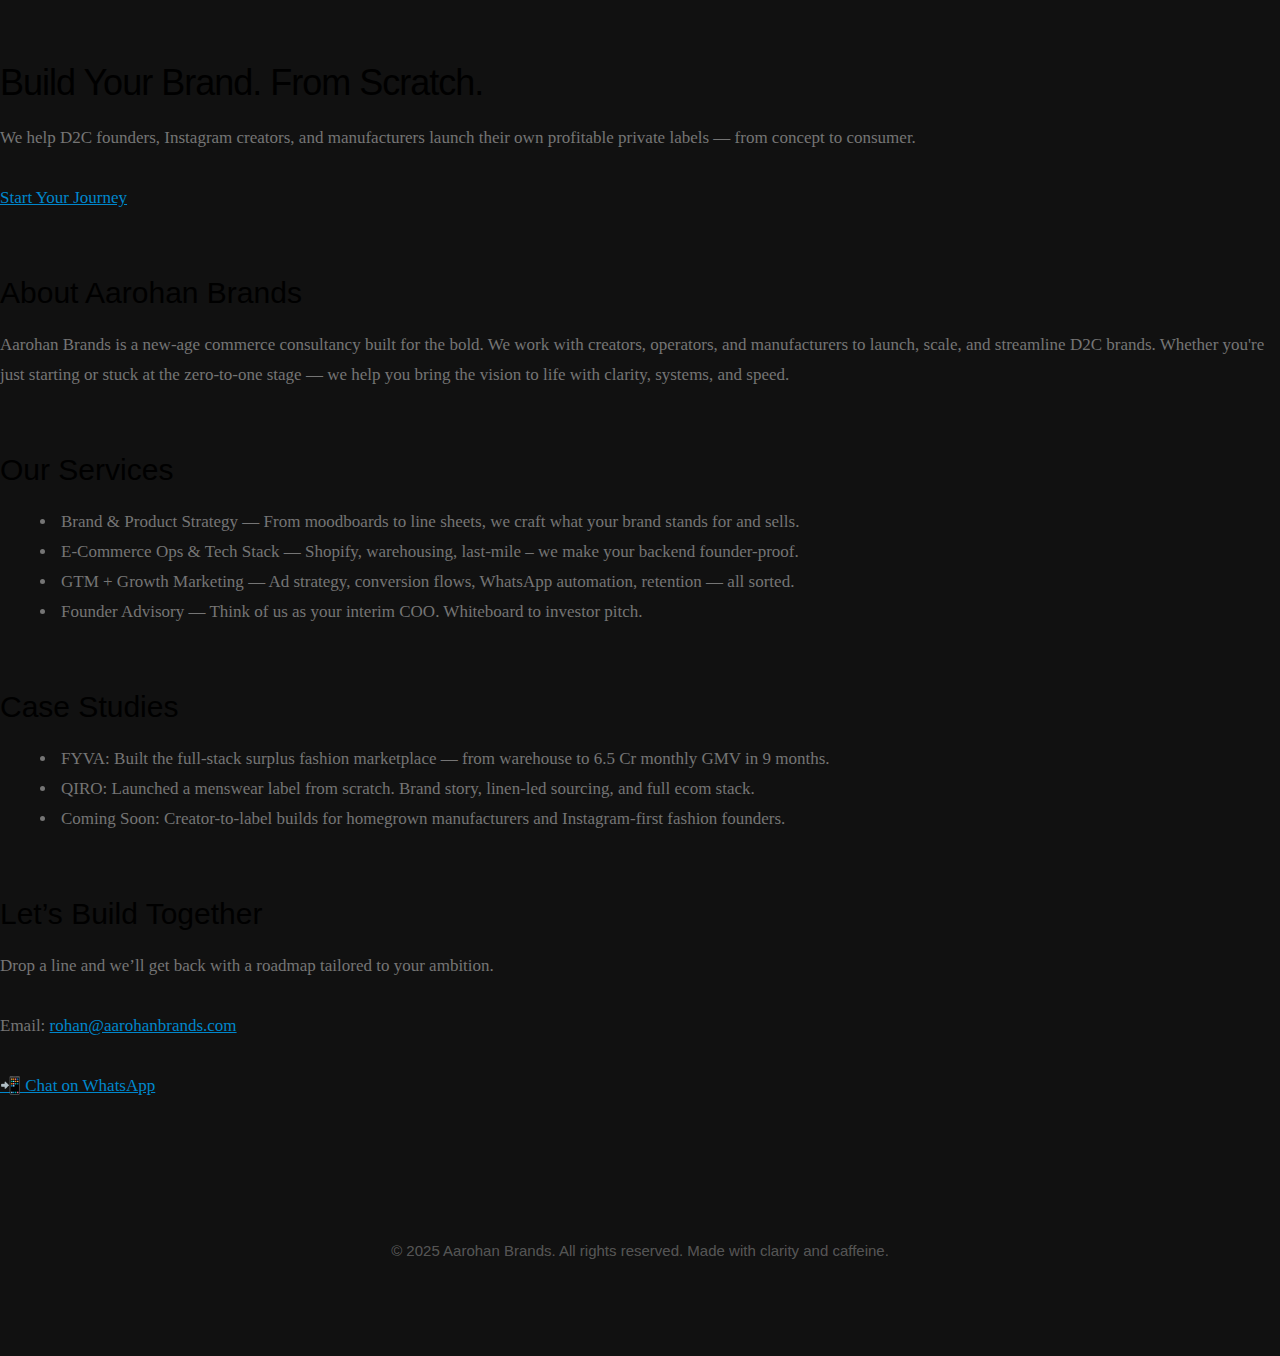
<file: index.html>
<!DOCTYPE html>
<html lang="en">
<head>
    <meta charset="UTF-8" />
    <meta name="viewport" content="width=device-width, initial-scale=1.0" />
    <title>Aarohan Brands</title>
    <link rel="stylesheet" href="css/main.css" />
    <meta name="description" content="We help D2C founders, creators & manufacturers launch private labels.">
</head>
<body>

<header>
    <h1>Build Your Brand. From Scratch.</h1>
    <p>We help D2C founders, Instagram creators, and manufacturers launch their own profitable private labels — from concept to consumer.</p>
    <a href="#contact">Start Your Journey</a>
</header>

<main>
    <section>
        <h2>About Aarohan Brands</h2>
        <p>
        Aarohan Brands is a new-age commerce consultancy built for the bold. We work with creators, operators, and manufacturers to launch, scale, and streamline D2C brands. Whether you're just starting or stuck at the zero-to-one stage — we help you bring the vision to life with clarity, systems, and speed.
        </p>
    </section>

    <section>
        <h2>Our Services</h2>
        <ul>
            <li><strong>Brand & Product Strategy</strong> — From moodboards to line sheets, we craft what your brand stands for and sells.</li>
            <li><strong>E-Commerce Ops & Tech Stack</strong> — Shopify, warehousing, last-mile – we make your backend founder-proof.</li>
            <li><strong>GTM + Growth Marketing</strong> — Ad strategy, conversion flows, WhatsApp automation, retention — all sorted.</li>
            <li><strong>Founder Advisory</strong> — Think of us as your interim COO. Whiteboard to investor pitch.</li>
        </ul>
    </section>

    <section>
        <h2>Case Studies</h2>
        <ul>
            <li><strong>FYVA</strong>: Built the full-stack surplus fashion marketplace — from warehouse to 6.5 Cr monthly GMV in 9 months.</li>
            <li><strong>QIRO</strong>: Launched a menswear label from scratch. Brand story, linen-led sourcing, and full ecom stack.</li>
            <li><strong>Coming Soon</strong>: Creator-to-label builds for homegrown manufacturers and Instagram-first fashion founders.</li>
        </ul>
    </section>

    <section id="contact">
        <h2>Let’s Build Together</h2>
        <p>Drop a line and we’ll get back with a roadmap tailored to your ambition.</p>
        <p>Email: <a href="mailto:rohan@aarohanbrands.com">rohan@aarohanbrands.com</a></p>
        <p><a href="https://wa.me/919999999999" target="_blank">📲 Chat on WhatsApp</a></p>
    </section>
</main>

<footer>
    <p>&copy; 2025 Aarohan Brands. All rights reserved. Made with clarity and caffeine.</p>
</footer>

<script src="js/main.js"></script>
</body>
</html>
</file>
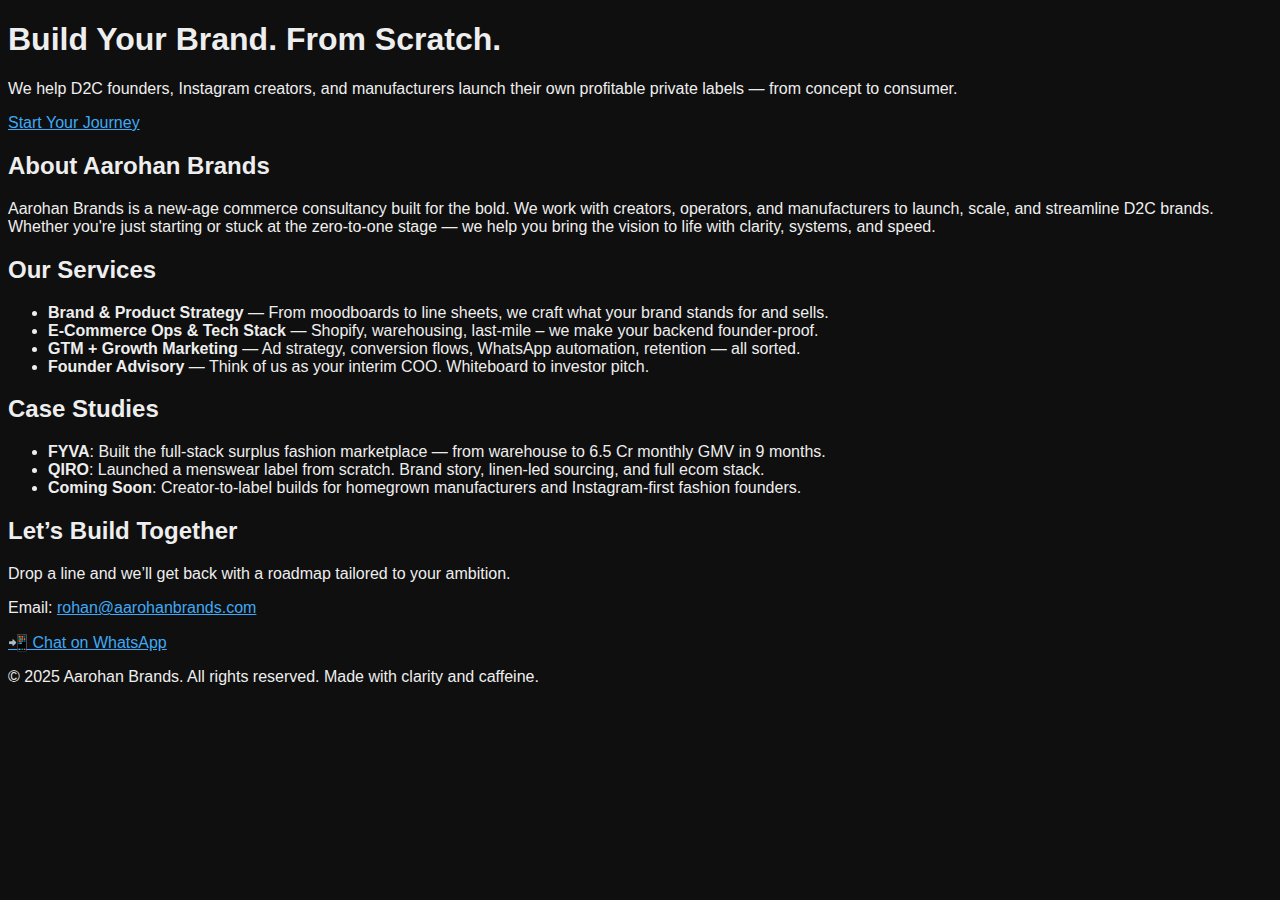
<file: aarohanbrands-glint-final/index.html>
<!DOCTYPE html>
<html lang="en">
<head>
    <meta charset="UTF-8" />
    <meta name="viewport" content="width=device-width, initial-scale=1.0" />
    <title>Aarohan Brands</title>
    <link rel="stylesheet" href="css/main.css" />
    <meta name="description" content="We help D2C founders, creators & manufacturers launch private labels.">
</head>
<body class="s-body">

<header class="s-header">
    <h1>Build Your Brand. From Scratch.</h1>
    <p>We help D2C founders, Instagram creators, and manufacturers launch their own profitable private labels — from concept to consumer.</p>
    <a class="btn" href="mailto:rohan@aarohanbrands.com">Start Your Journey</a>
</header>

<main class="s-main">
    <section class="s-section">
        <h2>About Aarohan Brands</h2>
        <p>
        Aarohan Brands is a new-age commerce consultancy built for the bold. We work with creators, operators, and manufacturers to launch, scale, and streamline D2C brands. Whether you're just starting or stuck at the zero-to-one stage — we help you bring the vision to life with clarity, systems, and speed.
        </p>
    </section>

    <section class="s-section">
        <h2>Our Services</h2>
        <ul>
            <li><strong>Brand & Product Strategy</strong> — From moodboards to line sheets, we craft what your brand stands for and sells.</li>
            <li><strong>E-Commerce Ops & Tech Stack</strong> — Shopify, warehousing, last-mile – we make your backend founder-proof.</li>
            <li><strong>GTM + Growth Marketing</strong> — Ad strategy, conversion flows, WhatsApp automation, retention — all sorted.</li>
            <li><strong>Founder Advisory</strong> — Think of us as your interim COO. Whiteboard to investor pitch.</li>
        </ul>
    </section>

    <section class="s-section">
        <h2>Case Studies</h2>
        <ul>
            <li><strong>FYVA</strong>: Built the full-stack surplus fashion marketplace — from warehouse to 6.5 Cr monthly GMV in 9 months.</li>
            <li><strong>QIRO</strong>: Launched a menswear label from scratch. Brand story, linen-led sourcing, and full ecom stack.</li>
            <li><strong>Coming Soon</strong>: Creator-to-label builds for homegrown manufacturers and Instagram-first fashion founders.</li>
        </ul>
    </section>

    <section id="contact">
        <h2>Let’s Build Together</h2>
        <p>Drop a line and we’ll get back with a roadmap tailored to your ambition.</p>
        <p>Email: <a href="mailto:rohan@aarohanbrands.com">rohan@aarohanbrands.com</a></p>
        <p><a href="https://wa.me/919999999999" target="_blank">📲 Chat on WhatsApp</a></p>
    </section>
</main>

<footer class="s-footer">
    <p>&copy; 2025 Aarohan Brands. All rights reserved. Made with clarity and caffeine.</p>
</footer>

<script src="js/main.js"></script>
</body>
</html>
</file>
<file: css/main.css>
/* =================================================================== 
 *
 *  Glint v1.0 Main Stylesheet
 *  11-20-2017
 *  ------------------------------------------------------------------
 *
 *  TOC:
 *  # base style overrides
 *      ## links
 *  # typography & general theme styles
 *      ## Lists
 *      ## responsive video container
 *      ## floated image
 *      ## tables
 *      ## Spacing
 *      ## pace.js styles - minimal
 *  # preloader
 *  # forms
 *      ## style placeholder text
 *      ## change autocomplete styles in chrome
 *  # buttons
 *  # additional components
 *      ## alert box
 *      ## additional typo styles
 *      ## skillbars 
 *  # reusable and common theme styles
 *      ## display headings
 *      ## section header
 *      ## slick slider
 *  # header styles
 *      ## header logo
 *      ## main navigation 
 *      ## mobile menu toggle 
 *  # home 
 *      ## home content
 *      ## home social 
 *      ## home animations
 *  # about
 *      ## about stats
 *  # services
 *      ## services list
 *  # works
 *      ## bricks/masonry
 *  # clients
 *      ## slider
 *      ## testimonials
 *  # contact
 *      ## loader animation
 *  # footer
 *      ## footer main
 *      ## footer bottom
 *      ## go to top
 *
 *
 * =================================================================== */


/* ===================================================================
 * # base style overrides
 *
 * ------------------------------------------------------------------- */
html {
    font-size: 10px;
}

@media only screen and (max-width: 400px) {
    html {
        font-size: 9.411764705882353px;
    }
}

html, body {
    height: 100%;
}

body {
    background: #111111;
    font-family: "lora-regular", serif;
    font-size: 1.7rem;
    font-style: normal;
    font-weight: normal;
    line-height: 1.765;
    color: #757575;
    margin: 0;
    padding: 0;
}


/* ------------------------------------------------------------------- 
 * ## links
 * ------------------------------------------------------------------- */
a {
    color: #0087cc;
    -webkit-transition: all 0.3s ease-in-out;
    transition: all 0.3s ease-in-out;
}

a:hover, a:focus, a:active {
    color: #39b54a;
}

a:hover, a:active {
    outline: 0;
}



/* ===================================================================
 * # typography & general theme styles
 * 
 * ------------------------------------------------------------------- */
h1, h2, h3, h4, h5, h6, 
.h1, .h2, .h3, .h4, .h5, .h6 {
    font-family: "montserrat-medium", sans-serif;
    color: #000000;
    font-style: normal;
    font-weight: normal;
    text-rendering: optimizeLegibility;
}

h1, .h1, h2, .h2, h3, .h3, h4, .h4 {
    margin-top: 6rem;
    margin-bottom: 1.8rem;
}

@media only screen and (max-width: 600px) {
    h1, .h1, h2, .h2, h3, .h3, h4, .h4 {
        margin-top: 5.1rem;
    }
}

h5, .h5, h6, .h6 {
    margin-top: 4.2rem;
    margin-bottom: 1.5rem;
}

@media only screen and (max-width: 600px) {
    h5, .h5, h6, .h6 {
        margin-top: 3.6rem;
        margin-bottom: 0.9rem;
    }
}

h1, .h1 {
    font-size: 3.6rem;
    line-height: 1.25;
    letter-spacing: -.1rem;
}

@media only screen and (max-width: 600px) {
    h1, .h1 {
        font-size: 3.3rem;
        letter-spacing: -.07rem;
    }
}

h2, .h2 {
    font-size: 3rem;
    line-height: 1.3;
}

h3, .h3 {
    font-size: 2.4rem;
    line-height: 1.25;
}

h4, .h4 {
    font-size: 2.1rem;
    line-height: 1.286;
}

h5, .h5 {
    font-size: 1.6rem;
    line-height: 1.313;
}

h6, .h6 {
    font-size: 1.3rem;
    line-height: 1.385;
    text-transform: uppercase;
    letter-spacing: .16rem;
}

p img {
    margin: 0;
}

p.lead {
    font-family: "montserrat-regular", sans-serif;
    font-size: 2rem;
    font-weight: 300;
    line-height: 1.8;
    margin-bottom: 3.6rem;
    color: #000000;
}

@media only screen and (max-width: 800px) {
    p.lead {
        font-size: 1.8rem;
    }
}

em, i, strong, b {
    font-size: inherit;
    line-height: inherit;
    font-style: normal;
    font-weight: normal;
}

em, i {
    font-family: "lora-italic", serif;
}

strong, b {
    font-family: "lora-bold", serif;
}

small {
    font-size: 1.2rem;
    line-height: inherit;
}

blockquote {
    margin: 3.9rem 0;
    padding-left: 4.5rem;
    position: relative;
}

blockquote:before {
    content: "\201C";
    font-size: 10rem;
    line-height: 0px;
    margin: 0;
    color: rgba(0, 0, 0, 0.25);
    font-family: arial, sans-serif;
    position: absolute;
    top: 3.6rem;
    left: 0;
}

blockquote p {
    font-family: "montserrat-regular", sans-serif;
    padding: 0;
    font-size: 2.1rem;
    line-height: 1.857;
    color: #111111;
}

blockquote cite {
    display: block;
    font-family: "montserrat-regular", sans-serif;
    font-size: 1.4rem;
    font-style: normal;
    line-height: 1.5;
}

blockquote cite:before {
    content: "\2014 \0020";
}

blockquote cite a, blockquote cite a:visited {
    color: #828282;
    border: none;
}

abbr {
    font-family: "lora-bold", serif;
    font-variant: small-caps;
    text-transform: lowercase;
    letter-spacing: .05rem;
    color: #828282;
}

var, kbd, samp, code, pre {
    font-family: Consolas, "Andale Mono", Courier, "Courier New", monospace;
}

pre {
    padding: 2.4rem 3rem 3rem;
    background: #F1F1F1;
    overflow-x: auto;
}

code {
    font-size: 1.4rem;
    margin: 0 .2rem;
    padding: .3rem .6rem;
    white-space: nowrap;
    background: #F1F1F1;
    border: 1px solid #E1E1E1;
    border-radius: 3px;
}

pre > code {
    display: block;
    white-space: pre;
    line-height: 2;
    padding: 0;
    margin: 0;
}

pre.prettyprint > code {
    border: none;
}

del {
    text-decoration: line-through;
}

abbr[title], dfn[title] {
    border-bottom: 1px dotted;
    cursor: help;
    text-decoration: none;
}

mark {
    background: #ffd900;
    color: #000000;
}

hr {
    border: solid rgba(0, 0, 0, 0.1);
    border-width: 1px 0 0;
    clear: both;
    margin: 2.4rem 0 1.5rem;
    height: 0;
}


/* ------------------------------------------------------------------- 
 * ## Lists
 * ------------------------------------------------------------------- */
ol {
    list-style: decimal;
}

ul {
    list-style: disc;
}

li {
    display: list-item;
}

ol, ul {
    margin-left: 1.7rem;
}

ul li {
    padding-left: .4rem;
}

ul ul, ul ol, ol ol, ol ul {
    margin: .6rem 0 .6rem 1.7rem;
}

ul.disc li {
    display: list-item;
    list-style: none;
    padding: 0 0 0 .8rem;
    position: relative;
}

ul.disc li::before {
    content: "";
    display: inline-block;
    width: 8px;
    height: 8px;
    border-radius: 50%;
    background: #39b54a;
    position: absolute;
    left: -17px;
    top: 11px;
    vertical-align: middle;
}

dt {
    margin: 0;
    color: #39b54a;
}

dd {
    margin: 0 0 0 2rem;
}


/* ------------------------------------------------------------------- 
 * ## responsive video container
 * ------------------------------------------------------------------- */
.video-container {
    position: relative;
    padding-bottom: 56.25%;
    height: 0;
    overflow: hidden;
}

.video-container iframe,
.video-container object,
.video-container embed,
.video-container video {
    position: absolute;
    top: 0;
    left: 0;
    width: 100%;
    height: 100%;
}


/* ------------------------------------------------------------------- 
 * ## floated image
 * ------------------------------------------------------------------- */
img.pull-right {
    margin: 1.5rem 0 0 3rem;
}

img.pull-left {
    margin: 1.5rem 3rem 0 0;
}


/* ------------------------------------------------------------------- 
 * ## tables
 * ------------------------------------------------------------------- */
table {
    border-width: 0;
    width: 100%;
    max-width: 100%;
    font-family: "lora-regular", serif;
}

th, td {
    padding: 1.5rem 3rem;
    text-align: left;
    border-bottom: 1px solid #E8E8E8;
}

th {
    color: #000000;
    font-family: "montserrat-bold", sans-serif;
}

td {
    line-height: 1.5;
}

th:first-child, td:first-child {
    padding-left: 0;
}

th:last-child, td:last-child {
    padding-right: 0;
}

.table-responsive {
    overflow-x: auto;
    -webkit-overflow-scrolling: touch;
}


/* ------------------------------------------------------------------- 
 * ## Spacing 
 * ------------------------------------------------------------------- */
button, .btn {
    margin-bottom: 1.2rem;
}

fieldset {
    margin-bottom: 1.5rem;
}

input,
textarea,
select,
pre,
blockquote,
figure,
table,
p,
ul,
ol,
dl,
form,
.video-container,
.cl-custom-select {
    margin-bottom: 3rem;
}


/* ------------------------------------------------------------------- 
 * ## pace.js styles - minimal
 * ------------------------------------------------------------------- */
.pace {
    -webkit-pointer-events: none;
    pointer-events: none;
    -webkit-user-select: none;
    -moz-user-select: none;
    user-select: none;
}

.pace-inactive {
    display: none;
}

.pace .pace-progress {
    background: #39b54a;
    position: fixed;
    z-index: 900;
    top: 0;
    right: 100%;
    width: 100%;
    height: 4px;
}

.oldie .pace {
    display: none;
}



/* ===================================================================
 * # preloader
 *
 * ------------------------------------------------------------------- */
#preloader {
    position: fixed;
    top: 0;
    left: 0;
    right: 0;
    bottom: 0;
    background: #050505;
    z-index: 800;
    height: 100%;
    width: 100%;
    display: table;
}

.no-js #preloader, .oldie #preloader {
    display: none;
}

#loader {
    display: table-cell;
    text-align: center;
    vertical-align: middle;
}

.line-scale-pulse-out > div {
    background-color: #39b54a;
    width: 4px;
    height: 35px;
    border-radius: 2px;
    margin: 2px;
    -webkit-animation-fill-mode: both;
    animation-fill-mode: both;
    display: inline-block;
    -webkit-animation: line-scale-pulse-out 0.9s -0.6s infinite cubic-bezier(0.85, 0.25, 0.37, 0.85);
    animation: line-scale-pulse-out 0.9s -0.6s infinite cubic-bezier(0.85, 0.25, 0.37, 0.85);
}

.line-scale-pulse-out > div:nth-child(2), .line-scale-pulse-out > div:nth-child(4) {
    -webkit-animation-delay: -0.4s !important;
    animation-delay: -0.4s !important;
}

.line-scale-pulse-out > div:nth-child(1), .line-scale-pulse-out > div:nth-child(5) {
    -webkit-animation-delay: -0.2s !important;
    animation-delay: -0.2s !important;
}

@-webkit-keyframes line-scale-pulse-out {
    0% {
        -webkit-transform: scaley(1);
        transform: scaley(1);
    }
    50% {
        -webkit-transform: scaley(0.4);
        transform: scaley(0.4);
    }
    100% {
        -webkit-transform: scaley(1);
        transform: scaley(1);
    }
}

@keyframes line-scale-pulse-out {
    0% {
        -webkit-transform: scaley(1);
        transform: scaley(1);
    }
    50% {
        -webkit-transform: scaley(0.4);
        transform: scaley(0.4);
    }
    100% {
        -webkit-transform: scaley(1);
        transform: scaley(1);
    }
}



/* ===================================================================
 * # forms
 *
 * ------------------------------------------------------------------- */
fieldset {
    border: none;
}

input[type="email"],
input[type="number"],
input[type="search"],
input[type="text"],
input[type="tel"],
input[type="url"],
input[type="password"],
textarea,
select {
    display: block;
    height: 6rem;
    padding: 1.5rem 0;
    border: 0;
    outline: none;
    color: #333333;
    font-family: "montserrat-light", sans-serif;
    font-size: 1.4rem;
    line-height: 3rem;
    max-width: 100%;
    background: transparent;
    border-bottom: 2px solid rgba(0, 0, 0, 0.15);
    -webkit-transition: all 0.3s ease-in-out;
    transition: all 0.3s ease-in-out;
}

.cl-custom-select {
    position: relative;
    padding: 0;
}

.cl-custom-select select {
    -webkit-appearance: none;
    -moz-appearance: none;
    -ms-appearance: none;
    -o-appearance: none;
    appearance: none;
    text-indent: 0.01px;
    text-overflow: '';
    margin: 0;
    line-height: 3rem;
    vertical-align: middle;
}

.cl-custom-select select option {
    padding-left: 2rem;
    padding-right: 2rem;
}

.cl-custom-select select::-ms-expand {
    display: none;
}

.cl-custom-select::after {
    border-bottom: 2px solid rgba(0, 0, 0, 0.5);
    border-right: 2px solid rgba(0, 0, 0, 0.5);
    content: '';
    display: block;
    height: 8px;
    width: 8px;
    margin-top: -7px;
    pointer-events: none;
    position: absolute;
    right: 2.4rem;
    top: 50%;
    -webkit-transform-origin: 66% 66%;
    -ms-transform-origin: 66% 66%;
    transform-origin: 66% 66%;
    -webkit-transform: rotate(45deg);
    -ms-transform: rotate(45deg);
    transform: rotate(45deg);
    -webkit-transition: all 0.15s ease-in-out;
    transition: all 0.15s ease-in-out;
}


/* IE9 and below */

.oldie .cl-custom-select::after {
    display: none;
}

textarea {
    min-height: 25rem;
}

input[type="email"]:focus,
input[type="number"]:focus,
input[type="search"]:focus,
input[type="text"]:focus,
input[type="tel"]:focus,
input[type="url"]:focus,
input[type="password"]:focus,
textarea:focus,
select:focus {
    color: #000000;
    border-bottom: 2px solid black;
}

label, legend {
    font-family: "montserrat-regular", sans-serif;
    font-size: 1.4rem;
    font-weight: bold;
    margin-bottom: .9rem;
    line-height: 1.714;
    color: #000000;
    display: block;
}

input[type="checkbox"], input[type="radio"] {
    display: inline;
}

label > .label-text {
    display: inline-block;
    margin-left: 1rem;
    font-family: "montserrat-regular", sans-serif;
    font-weight: normal;
    line-height: inherit;
}

label > input[type="checkbox"], 
label > input[type="radio"] {
    margin: 0;
    position: relative;
    top: .15rem;
}


/* ------------------------------------------------------------------- 
 * ## style placeholder text
 * ------------------------------------------------------------------- */
::-webkit-input-placeholder {
    color: #828282;
}

:-moz-placeholder {
    color: #828282;
    /* Firefox 18- */
}

::-moz-placeholder {
    color: #828282;
    /* Firefox 19+ */
}

:-ms-input-placeholder {
    color: #828282;
}

.placeholder {
    color: #828282 !important;
}


/* ------------------------------------------------------------------- 
 * ## change autocomplete styles in chrome
 * ------------------------------------------------------------------- */
input:-webkit-autofill,
input:-webkit-autofill:hover,
input:-webkit-autofill:focus input:-webkit-autofill,
textarea:-webkit-autofill,
textarea:-webkit-autofill:hover textarea:-webkit-autofill:focus,
select:-webkit-autofill,
select:-webkit-autofill:hover,
select:-webkit-autofill:focus {
    -webkit-text-fill-color: #39b54a;
    transition: background-color 5000s ease-in-out 0s;
}



/* ===================================================================
 * # buttons
 *
 * ------------------------------------------------------------------- */
.btn,
button,
input[type="submit"],
input[type="reset"],
input[type="button"] {
    display: inline-block;
    font-family: "montserrat-medium", sans-serif;
    font-size: 1.2rem;
    text-transform: uppercase;
    letter-spacing: .3rem;
    height: 5.4rem;
    line-height: calc(5.4rem - .4rem);
    padding: 0 3rem;
    margin: 0 .3rem 1.2rem 0;
    color: #000000;
    text-decoration: none;
    text-align: center;
    white-space: nowrap;
    cursor: pointer;
    -webkit-transition: all 0.3s ease-in-out;
    transition: all 0.3s ease-in-out;
    background-color: #c5c5c5;
    border: .2rem solid #c5c5c5;
}

.btn:hover,
button:hover,
input[type="submit"]:hover,
input[type="reset"]:hover,
input[type="button"]:hover,
.btn:focus,
button:focus,
input[type="submit"]:focus,
input[type="reset"]:focus,
input[type="button"]:focus {
    background-color: #b8b8b8;
    border-color: #b8b8b8;
    color: #000000;
    outline: 0;
}


/* button primary
 * ------------------------------------------------- */

.btn.btn--primary,
button.btn--primary,
input[type="submit"].btn--primary,
input[type="reset"].btn--primary,
input[type="button"].btn--primary {
    background: #39b54a;
    border-color: #39b54a;
    color: #FFFFFF;
}

.btn.btn--primary:hover,
button.btn--primary:hover,
input[type="submit"].btn--primary:hover,
input[type="reset"].btn--primary:hover,
input[type="button"].btn--primary:hover,
.btn.btn--primary:focus,
button.btn--primary:focus,
input[type="submit"].btn--primary:focus,
input[type="reset"].btn--primary:focus,
input[type="button"].btn--primary:focus {
    background: #33a242;
    border-color: #33a242;
}


/* button modifiers
 * ------------------------------------------------- */

.btn.full-width, button.full-width {
    width: 100%;
    margin-right: 0;
}

.btn--medium, button.btn--medium {
    height: 5.7rem !important;
    line-height: calc(5.7rem - .4rem) !important;
}

.btn--large, button.btn--large {
    height: 6rem !important;
    line-height: calc(6rem - .4rem) !important;
}

.btn--stroke, button.btn--stroke {
    background: transparent !important;
    border: 0.2rem solid #39b54a;
    color: #39b54a;
}

.btn--stroke:hover, button.btn--stroke:hover {
    border: 0.2rem solid #000000;
    color: #000000;
}

.btn--pill, button.btn--pill {
    padding-left: 3rem !important;
    padding-right: 3rem !important;
    border-radius: 1000px !important;
}

button::-moz-focus-inner, input::-moz-focus-inner {
    border: 0;
    padding: 0;
}


/* =================================================================== 
 * # additional components
 *
 * ------------------------------------------------------------------- */


/* ------------------------------------------------------------------- 
 * ## alert box
 * ------------------------------------------------------------------- */
.alert-box {
    padding: 2.1rem 4rem 2.1rem 3rem;
    position: relative;
    margin-bottom: 3rem;
    border-radius: 3px;
    font-family: "montserrat-regular", sans-serif;
    font-size: 1.5rem;
    line-height: 1.6;
}

.alert-box__close {
    position: absolute;
    right: 1.8rem;
    top: 1.8rem;
    cursor: pointer;
}

.alert-box__close.fa {
    font-size: 12px;
}

.alert-box--error {
    background-color: #ffd1d2;
    color: #e65153;
}

.alert-box--success {
    background-color: #c8e675;
    color: #758c36;
}

.alert-box--info {
    background-color: #d7ecfb;
    color: #4a95cc;
}

.alert-box--notice {
    background-color: #fff099;
    color: #bba31b;
}


/* ------------------------------------------------------------------- 
 * ## additional typo styles 
 * ------------------------------------------------------------------- */


/* drop cap 
 * ----------------------------------------------- */
.drop-cap:first-letter {
    float: left;
    margin: 0;
    padding: 1.5rem .6rem 0 0;
    font-size: 8.4rem;
    font-family: "montserrat-regular", sans-serif;
    font-weight: bold;
    line-height: 6rem;
    text-indent: 0;
    background: transparent;
    color: #000000;
}


/* line definition style 
 * ----------------------------------------------- */
.lining dt, .lining dd {
    display: inline;
    margin: 0;
}

.lining dt + dt:before, .lining dd + dt:before {
    content: "\A";
    white-space: pre;
}

.lining dd + dd:before {
    content: ", ";
}

.lining dd + dd:before {
    content: ", ";
}

.lining dd:before {
    content: ": ";
    margin-left: -0.2em;
}


/* dictionary definition style 
 * ----------------------------------------------- */
.dictionary-style dt {
    display: inline;
    counter-reset: definitions;
}

.dictionary-style dt + dt:before {
    content: ", ";
    margin-left: -0.2em;
}

.dictionary-style dd {
    display: block;
    counter-increment: definitions;
}

.dictionary-style dd:before {
    content: counter(definitions, decimal) ". ";
}


/** 
 * Pull Quotes
 * -----------
 * markup:
 *
 * <aside class="pull-quote">
 *		<blockquote>
 *			<p></p>
 *		</blockquote>
 *	</aside>
 *
 * --------------------------------------------------------------------- */

.pull-quote {
    position: relative;
    padding: 2.1rem 3rem 2.1rem 0px;
}

.pull-quote:before, .pull-quote:after {
    height: 1em;
    position: absolute;
    font-size: 10rem;
    font-family: Arial, Sans-Serif;
    color: rgba(0, 0, 0, 0.25);
}

.pull-quote:before {
    content: "\201C";
    top: -3.6rem;
    left: 0;
}

.pull-quote:after {
    content: '\201D';
    bottom: 3.6rem;
    right: 0;
}

.pull-quote blockquote {
    margin: 0;
}

.pull-quote blockquote:before {
    content: none;
}


/** 
 * Stats Tab
 * ---------
 * markup:
 *
 * <ul class="stats-tabs">
 *		<li><a href="#">[value]<em>[name]</em></a></li>
 *	</ul>
 *
 * Extend this object into your markup.
 *
 * --------------------------------------------------------------------- */

.stats-tabs {
    padding: 0;
    margin: 3rem 0;
}

.stats-tabs li {
    display: inline-block;
    margin: 0 1.5rem 3rem 0;
    padding: 0 1.5rem 0 0;
    border-right: 1px solid rgba(0, 0, 0, 0.1);
}

.stats-tabs li:last-child {
    margin: 0;
    padding: 0;
    border: none;
}

.stats-tabs li a {
    display: inline-block;
    font-size: 2.5rem;
    font-family: "montserrat-regular", sans-serif;
    font-weight: bold;
    border: none;
    color: #000000;
}

.stats-tabs li a:hover {
    color: #39b54a;
}

.stats-tabs li a em {
    display: block;
    margin: .6rem 0 0 0;
    font-size: 1.4rem;
    font-family: "montserrat-regular", sans-serif;
    color: #828282;
}


/* ------------------------------------------------------------------- 
 * ## skillbars 
 * ------------------------------------------------------------------- */
.skill-bars {
    list-style: none;
    margin: 6rem 0 3rem;
}

.skill-bars li {
    height: .6rem;
    background: #c9c9c9;
    width: 100%;
    margin-bottom: 6.9rem;
    padding: 0;
    position: relative;
}

.skill-bars li strong {
    position: absolute;
    left: 0;
    top: -3rem;
    font-family: "montserrat-bold", sans-serif;
    color: #000000;
    text-transform: uppercase;
    letter-spacing: .2rem;
    font-size: 1.4rem;
    line-height: 2.4rem;
}

.skill-bars li .progress {
    background: #000000;
    position: relative;
    height: 100%;
}

.skill-bars li .progress span {
    position: absolute;
    right: 0;
    top: -3.6rem;
    display: block;
    font-family: "montserrat-regular", sans-serif;
    color: #FFFFFF;
    font-size: 1.1rem;
    line-height: 1;
    background: #000000;
    padding: .6rem .6rem;
    border-radius: 3px;
}

.skill-bars li .progress span::after {
    position: absolute;
    left: 50%;
    bottom: -5px;
    margin-left: -5px;
    border-right: 5px solid transparent;
    border-left: 5px solid transparent;
    border-top: 5px solid #000000;
    content: "";
}

.skill-bars li .percent5  { width: 5%; }
.skill-bars li .percent10 { width: 10%; }
.skill-bars li .percent15 { width: 15%; }
.skill-bars li .percent20 { width: 20%; }
.skill-bars li .percent25 { width: 25%; }
.skill-bars li .percent30 { width: 30%; }
.skill-bars li .percent35 { width: 35%; }
.skill-bars li .percent40 { width: 40%; }
.skill-bars li .percent45 { width: 45%; }
.skill-bars li .percent50 { width: 50%; }
.skill-bars li .percent55 { width: 55%; }
.skill-bars li .percent60 { width: 60%; }
.skill-bars li .percent65 { width: 65%; }
.skill-bars li .percent70 { width: 70%; }
.skill-bars li .percent75 { width: 75%; }
.skill-bars li .percent80 { width: 80%; }
.skill-bars li .percent85 { width: 85%; }
.skill-bars li .percent90 { width: 90%; }
.skill-bars li .percent95 { width: 95%; }
.skill-bars li .percent100 { width: 100%; }



/* ===================================================================
 * # reusable and common theme styles
 *
 * ------------------------------------------------------------------- */
.wide {
    max-width: 1400px;
}

.narrow {
    max-width: 800px;
}


/* ------------------------------------------------------------------- 
 * ## display headings
 * ------------------------------------------------------------------- */
.display-1 {
    font-family: "montserrat-medium", sans-serif;
    font-size: 7.8rem;
    line-height: 1.25;
    color: #000000;
    margin-top: 0;
}

.display-1--light {
    color: #FFFFFF;
}

.display-2 {
    font-family: "montserrat-medium", sans-serif;
    font-size: 5.2rem;
    line-height: 1.255;
    color: #000000;
    margin-top: 0;
}

.display-2--light {
    color: #FFFFFF;
}

.subhead + .display-2 {
    margin-top: .6rem;
}

.subhead {
    font-family: "montserrat-bold", sans-serif;
    font-size: 1.7rem;
    line-height: 1.333;
    text-transform: uppercase;
    letter-spacing: .25rem;
    color: #39b54a;
    margin-top: 0;
    margin-bottom: 0;
}

.subhead--dark {
    color: #000000;
}


/* ------------------------------------------------------------------- 
 * responsive:
 * display headings
 * ------------------------------------------------------------------- */
@media only screen and (max-width: 1200px) {
    .display-1 {
        font-size: 7.2rem;
    }
    .display-2 {
        font-size: 4.4rem;
    }
}

@media only screen and (max-width: 800px) {
    .display-1 {
        font-size: 6.5rem;
    }
    .display-2 {
        font-size: 4rem;
    }
}

@media only screen and (max-width: 600px) {
    .display-1 {
        font-size: 5rem;
    }
    .display-2 {
        font-size: 3.3rem;
    }
    .subhead {
        font-size: 1.5rem;
    }
}

@media only screen and (max-width: 400px) {
    .display-1 {
        font-size: 4.2rem;
    }
    .display-2 {
        font-size: 3rem;
    }
}


/* ------------------------------------------------------------------- 
 * ## section header
 * ------------------------------------------------------------------- */
.section-header {
    text-align: center;
    position: relative;
    margin-bottom: 3.6rem;
    max-width: 960px;
}

.section-header.has-bottom-sep {
    padding-bottom: 2.1rem;
    position: relative;
}

.section-header.has-bottom-sep::before {
    content: "";
    display: inline-block;
    height: 1px;
    width: 550px;
    background-color: rgba(0, 0, 0, 0.1);
    position: absolute;
    bottom: 0;
    left: 50%;
    -webkit-transform: translateX(-50%);
    -ms-transform: translateX(-50%);
    transform: translateX(-50%);
}

.section-header.has-bottom-sep.light-sep::before {
    background-color: rgba(255, 255, 255, 0.05);
}


/* ------------------------------------------------------------------- 
 * responsive:
 * section-header
 * ------------------------------------------------------------------- */
@media only screen and (max-width: 1200px) {
    .section-header {
        max-width: 800px;
    }
}

@media only screen and (max-width: 900px) {
    .section-header {
        max-width: 700px;
    }
}

@media only screen and (max-width: 800px) {
    .s-clients {
        padding-bottom: 17.4rem;
    }
    .section-header.has-bottom-sep::before {
        width: 400px;
    }
}

@media only screen and (max-width: 600px) {
    .section-header.has-bottom-sep {
        padding-bottom: 0;
    }
    .section-header.has-bottom-sep::before {
        width: 250px;
    }
}


/* ------------------------------------------------------------------- 
 * ## slick slider 
 * ------------------------------------------------------------------- */
.slick-slider .slick-slide {
    outline: none;
}

.slick-slider .slick-dots {
    display: block;
    list-style: none;
    width: 100%;
    padding: 0;
    margin: 3rem 0 0 0;
    text-align: center;
    position: absolute;
    top: 100%;
    left: 0;
}

.slick-slider .slick-dots li {
    display: inline-block;
    width: 27px;
    height: 27px;
    margin: 0;
    padding: 9px;
    cursor: pointer;
}

.slick-slider .slick-dots li button {
    display: block;
    width: 10px;
    height: 10px;
    border-radius: 50%;
    background: #959595;
    border: none;
    line-height: 10px;
    padding: 0;
    margin: 0;
    cursor: pointer;
    font: 0/0 a;
    text-shadow: none;
    color: transparent;
}

.slick-slider .slick-dots li button:hover,
.slick-slider .slick-dots li button:focus {
    outline: none;
}

.slick-slider .slick-dots li.slick-active button,
.slick-slider .slick-dots li:hover button {
    background: #39b54a;
}



/* ===================================================================
 * # header styles
 *
 * ------------------------------------------------------------------- */
.s-header {
    width: 100%;
    height: 96px;
    background-color: transparent;
    position: absolute;
    top: 0;
    z-index: 500;
}


/* -------------------------------------------------------------------
 * ## header logo
 * ------------------------------------------------------------------- */
.header-logo {
    display: inline-block;
    position: absolute;
    margin: 0;
    padding: 0;
    left: 40px;
    top: 50%;
    -webkit-transform: translateY(-50%);
    -ms-transform: translateY(-50%);
    transform: translateY(-50%);
    z-index: 501;
}

.header-logo a {
    display: block;
    margin: 9px 0 0 0;
    padding: 0;
    outline: 0;
    border: none;
    width: 80px;
    -webkit-transition: all 0.3s ease-in-out;
    transition: all 0.3s ease-in-out;
}


/* ------------------------------------------------------------------- 
 * ## main navigation 
 * ------------------------------------------------------------------- */
.header-nav {
    background: #0C0C0C;
    color: rgba(255, 255, 255, 0.25);
    font-family: "montserrat-light", sans-serif;
    font-size: 1.3rem;
    line-height: 1.846;
    padding: 3.6rem 3rem 3.6rem 3.6rem;
    height: 100%;
    width: 280px;
    position: fixed;
    right: 0;
    top: 0;
    z-index: 700;
    overflow-y: auto;
    overflow-x: hidden;
    -webkit-transition: all 0.5s ease;
    transition: all 0.5s ease;
    -webkit-transform: translateZ(0);
    -webkit-backface-visibility: hidden;
    -webkit-transform: translateX(100%);
    -ms-transform: translateX(100%);
    transform: translateX(100%);
    visibility: hidden;
}

.header-nav a, .header-nav a:visited {
    color: rgba(255, 255, 255, 0.5);
}

.header-nav a:hover,
.header-nav a:focus,
.header-nav a:active {
    color: white;
}

.header-nav h3 {
    font-family: "montserrat-semibold", sans-serif;
    font-size: 11px;
    line-height: 1.5;
    text-transform: uppercase;
    letter-spacing: .25rem;
    margin-bottom: 4.8rem;
    margin-top: .9rem;
    color: #39b54a;
}

.header-nav p {
    margin-bottom: 2.7rem;
}

.header-nav__content {
    position: relative;
    left: 50px;
    opacity: 0;
    visibility: hidden;
}

.header-nav__list {
    font-family: "montserrat-regular", sans-serif;
    font-size: 1.8rem;
    margin: 3.6rem 0 3rem 0;
    padding: 0 0 1.8rem 0;
    list-style: none;
}

.header-nav__list li {
    padding-left: 0;
    line-height: 4.5rem;
}

.header-nav__list a,
.header-nav__list a:visited {
    color: #FFFFFF;
}

.header-nav__social {
    list-style: none;
    display: inline-block;
    margin: 0;
    font-size: 1.8rem;
}

.header-nav__social li {
    margin-right: 12px;
    padding-left: 0;
    display: inline-block;
}

.header-nav__social li a {
    color: rgba(255, 255, 255, 0.15);
}

.header-nav__social li a:hover,
.header-nav__social li a:focus {
    color: white;
}

.header-nav__social li:last-child {
    margin: 0;
}

.header-nav__close {
    display: block;
    height: 30px;
    width: 30px;
    border-radius: 3px;
    background-color: rgba(0, 0, 0, 0.3);
    position: absolute;
    top: 36px;
    right: 30px;
    font: 0/0 a;
    text-shadow: none;
    color: transparent;
    z-index: 800;
}

.header-nav__close span::before, 
.header-nav__close span::after {
    content: "";
    display: block;
    height: 2px;
    width: 12px;
    background-color: #FFFFFF;
    position: absolute;
    top: 50%;
    left: 9px;
    margin-top: -1px;
}

.header-nav__close span::before {
    -webkit-transform: rotate(-45deg);
    -ms-transform: rotate(-45deg);
    transform: rotate(-45deg);
}

.header-nav__close span::after {
    -webkit-transform: rotate(45deg);
    -ms-transform: rotate(45deg);
    transform: rotate(45deg);
}


/* menu is open
 * ----------------------------------------------- */
.menu-is-open .header-nav {
    -webkit-transform: translateX(0);
    -ms-transform: translateX(0);
    transform: translateX(0);
    visibility: visible;
    -webkit-overflow-scrolling: touch;
}

.menu-is-open .header-nav .header-nav__content {
    opacity: 1;
    visibility: visible;
    -webkit-transition-property: all;
    transition-property: all;
    -webkit-transition-duration: 0.5s;
    transition-duration: 0.5s;
    -webkit-transition-timing-function: ease-in-out;
    transition-timing-function: ease-in-out;
    -webkit-transition-delay: 0.3s;
    transition-delay: 0.3s;
    left: 0;
}


/* ------------------------------------------------------------------- 
 * ## mobile menu toggle 
 * ------------------------------------------------------------------- */
.header-menu-toggle {
    position: fixed;
    right: 38px;
    top: 24px;
    height: 42px;
    width: 42px;
    line-height: 42px;
    font-family: "montserrat-medium", sans-serif;
    font-size: 1.3rem;
    text-transform: uppercase;
    letter-spacing: .3rem;
    color: #39b54a;
    -webkit-transition: all 0.5s ease-in-out;
    transition: all 0.5s ease-in-out;
}

.header-menu-toggle.opaque {
    background-color: #000000;
}

.header-menu-toggle.opaque .header-menu-text {
    background-color: #000000;
}

.header-menu-toggle:hover, .header-menu-toggle:focus {
    color: #FFFFFF;
}

.header-menu-text {
    display: block;
    position: absolute;
    top: 0;
    left: -70px;
    width: 70px;
    padding-left: 12px;
}

.header-menu-icon {
    display: block;
    width: 22px;
    height: 2px;
    margin-top: -1px;
    position: absolute;
    left: 10px;
    top: 50%;
    right: auto;
    bottom: auto;
    background-color: white;
    -webkit-transition: all 0.5s ease-in-out;
    transition: all 0.5s ease-in-out;
}

.header-menu-icon::before, .header-menu-icon::after {
    content: '';
    width: 100%;
    height: 100%;
    background-color: inherit;
    position: absolute;
    left: 0;
    -webkit-transition: all 0.5s ease-in-out;
    transition: all 0.5s ease-in-out;
}

.header-menu-icon::before {
    top: -9px;
}

.header-menu-icon::after {
    bottom: -9px;
}


/* ------------------------------------------------------------------- 
 * responsive:
 * header
 * ------------------------------------------------------------------- */
@media only screen and (max-width: 600px) {
    .s-header {
        height: 90px;
    }
    .header-logo {
        left: 30px;
    }
    .header-menu-toggle {
        right: 25px;
    }
}

@media only screen and (max-width: 400px) {
    .header-menu-text {
        display: none;
    }
}



/* ===================================================================
 * # home 
 *
 * ------------------------------------------------------------------- */
.s-home {
    width: 100%;
    height: 100%;
    min-height: 786px;
    background-color: transparent;
    position: relative;
    display: table;
}

.s-home .shadow-overlay {
    position: absolute;
    top: 0;
    left: 0;
    width: 100%;
    height: 100%;
    opacity: .4;
    background: -moz-linear-gradient(top, transparent 0%, rgba(0, 0, 0, 0.8) 100%);
    background: -webkit-linear-gradient(top, transparent 0%, rgba(0, 0, 0, 0.8) 100%);
    background: linear-gradient(to bottom, transparent 0%, rgba(0, 0, 0, 0.8) 100%);
    filter: progid: DXImageTransform.Microsoft.gradient( startColorstr='#00000000', endColorstr='#cc000000', GradientType=0);
}

.s-home .overlay {
    position: absolute;
    top: 0;
    left: 0;
    width: 100%;
    height: 100%;
    opacity: .6;
    background-color: #000000;
}

.no-js .s-home {
    background: #000000;
}


/* ------------------------------------------------------------------- 
 * ## home content
 * ------------------------------------------------------------------- */
.home-content {
    display: table-cell;
    width: 100%;
    height: 100%;
    vertical-align: middle;
    padding-bottom: 15.6rem;
    position: relative;
    overflow: hidden;
}

.home-content h3 {
    font-family: "montserrat-medium", sans-serif;
    font-size: 1.6rem;
    color: rgba(255, 255, 255, 0.5);
    text-transform: uppercase;
    letter-spacing: .3rem;
    position: relative;
    margin-top: 0;
    margin-bottom: 1.2rem;
    margin-left: 6px;
}

.home-content h1 {
    font-family: "montserrat-medium", sans-serif;
    font-size: 6.3rem;
    line-height: 1.333;
    margin-top: 0;
    color: #FFFFFF;
}

.home-content__main {
    padding-top: 24rem;
    position: relative;
}

.home-content__buttons {
    padding-top: 6rem;
    text-align: left;
}

.home-content__buttons .btn {
    width: 215px;
    border-color: #FFFFFF;
    color: #FFFFFF;
    margin: 1.5rem 1.5rem 0 0;
    letter-spacing: .25rem;
    -webkit-transition: all 0.5s ease-in-out;
    transition: all 0.5s ease-in-out;
}

.home-content__buttons .btn:last-child {
    margin-right: 0;
}

.home-content__buttons .btn:hover, 
.home-content__buttons .btn:focus {
    background: #FFFFFF !important;
    color: #000000;
}

.home-content__scroll {
    position: absolute;
    right: 9.5rem;
    bottom: 8.4rem;
}

.home-content__scroll a {
    font-family: "montserrat-semibold", sans-serif;
    font-size: 1rem;
    text-transform: uppercase;
    letter-spacing: .3rem;
    color: #FFFFFF;
    position: relative;
    display: inline-block;
    line-height: 3rem;
    padding-left: 2.5rem;
}

.home-content__scroll a::before {
    border-bottom: 2px solid #39b54a;
    border-right: 2px solid #39b54a;
    content: '';
    display: block;
    height: 8px;
    width: 8px;
    margin-top: -6px;
    pointer-events: none;
    position: absolute;
    left: 0;
    top: 50%;
    -webkit-transform-origin: 66% 66%;
    -ms-transform-origin: 66% 66%;
    transform-origin: 66% 66%;
    -webkit-transform: rotate(45deg);
    -ms-transform: rotate(45deg);
    transform: rotate(45deg);
    -webkit-transition: all 0.15s ease-in-out;
    transition: all 0.15s ease-in-out;
}

.home-content__line {
    display: block;
    width: 2px;
    height: 10.2rem;
    background-color: #39b54a;
    position: absolute;
    right: 7.2rem;
    bottom: 0;
}


/* ------------------------------------------------------------------- 
 * ## home social 
 * ------------------------------------------------------------------- */
.home-social {
    font-family: "montserrat-regular", sans-serif;
    list-style: none;
    margin: 0;
    position: absolute;
    top: 50%;
    right: 5.4rem;
    -webkit-transform: translate3d(0, -50%, 0);
    -ms-transform: translate3d(0, -50%, 0);
    transform: translate3d(0, -50%, 0);
}

.home-social a {
    color: white;
    -webkit-transition: all 0.5s ease-in-out;
    transition: all 0.5s ease-in-out;
}

.home-social li {
    position: relative;
    padding: .9rem 0;
}

.home-social li a {
    display: block;
    width: 33px;
    height: 33px;
}

.home-social i, .home-social span {
    position: absolute;
    top: 0;
    line-height: 33px;
    -webkit-transition: all 0.5s ease-in-out;
    transition: all 0.5s ease-in-out;
}

.home-social i {
    font-size: 14px;
    right: 0;
    text-align: center;
    display: inline-block;
    width: 33px;
    height: 33px;
    line-height: calc(33px - 4px);
    border: 2px solid #FFFFFF;
    border-radius: 50%;
}

.home-social span {
    color: #39b54a;
    right: 4.5rem;
    font-size: 1.3rem;
    opacity: 0;
    visibility: hidden;
    -webkit-transform: scale(0);
    -ms-transform: scale(0);
    transform: scale(0);
    -webkit-transform-origin: 100% 50%;
    -ms-transform-origin: 100% 50%;
    transform-origin: 100% 50%;
}

.home-social li:hover span {
    opacity: 1;
    visibility: visible;
    -webkit-transform: scale(1);
    -ms-transform: scale(1);
    transform: scale(1);
}


/* animate .home-content__main
 * ------------------------------------------------------------------- */
html.cl-preload .home-content__main {
    opacity: 0;
}

html.cl-loaded .home-content__main {
    animation-duration: 2s;
    -webkit-animation-name: fadeIn;
    animation-name: fadeIn;
}

html.no-csstransitions .home-content__main {
    opacity: 1;
}


/* ------------------------------------------------------------------- 
 * ## home animations
 * ------------------------------------------------------------------- */


/* fade in */

@-webkit-keyframes fadeIn {
    from {
        opacity: 0;
        -webkit-transform: translate3d(0, 150%, 0);
        -ms-transform: translate3d(0, 150%, 0);
        transform: translate3d(0, 150%, 0);
    }
    to {
        opacity: 1;
        -webkit-transform: translate3d(0, 0, 0);
        -ms-transform: translate3d(0, 0, 0);
        transform: translate3d(0, 0, 0);
    }
}

@keyframes fadeIn {
    from {
        opacity: 0;
        -webkit-transform: translate3d(0, 150%, 0);
        -ms-transform: translate3d(0, 150%, 0);
        transform: translate3d(0, 150%, 0);
    }
    to {
        opacity: 1;
        -webkit-transform: translate3d(0, 0, 0);
        -ms-transform: translate3d(0, 0, 0);
        transform: translate3d(0, 0, 0);
    }
}


/* fade out */

@-webkit-keyframes fadeOut {
    from {
        opacity: 1;
    }
    to {
        opacity: 0;
        -webkit-transform: translate3d(0, -150%, 0);
        -ms-transform: translate3d(0, -150%, 0);
        transform: translate3d(0, -150%, 0);
    }
}

@keyframes fadeOut {
    from {
        opacity: 1;
    }
    to {
        opacity: 0;
        -webkit-transform: translate3d(0, -150%, 0);
        -ms-transform: translate3d(0, -150%, 0);
        transform: translate3d(0, -150%, 0);
    }
}


/* ------------------------------------------------------------------- 
 * responsive:
 * home
 * ------------------------------------------------------------------- */
@media only screen and (max-width: 1500px) {
    .home-content h1 {
        font-size: 6rem;
    }
    .home-content__main {
        max-width: 1000px;
    }
}

@media only screen and (max-width: 1200px) {
    .home-content h1 {
        font-size: 5.5rem;
    }
    .home-content__main {
        max-width: 800px;
    }
}

@media only screen and (max-width: 1000px) {
    .home-content h1 {
        font-size: 4.6rem;
    }
    .home-content br {
        display: none;
    }
    .home-content__main {
        padding-top: 21rem;
        padding-right: 80px;
        max-width: 680px;
    }
}

@media only screen and (max-width: 800px) {
    .home-content h3 {
        font-size: 1.5rem;
    }
    .home-content h1 {
        font-size: 4rem;
    }
    .home-content__main {
        padding-right: 70px;
        max-width: 550px;
    }
}

@media only screen and (max-width: 700px) {
    .home-content__main {
        max-width: 490px;
    }
    .home-content__buttons {
        padding-top: 1.2rem;
        text-align: center;
    }
    .home-content__buttons .btn {
        display: block;
        width: 70%;
        margin: 1.5rem 0 0 0;
    }
    .home-social {
        right: 4rem;
    }
    .home-content__scroll {
        right: 7.5rem;
    }
    .home-content__line {
        right: 5.5rem;
    }
}

@media only screen and (max-width: 600px) {
    .home-content h1 {
        font-size: 3.8rem;
    }
    .home-social {
        right: 2rem;
    }
    .home-social li {
        padding: .6rem 0;
    }
    .home-social i {
        font-size: 17px;
        border: none;
    }
    .home-social span {
        display: none;
    }
    .home-content__scroll {
        bottom: 5.4rem;
    }
    .home-content__line {
        height: 7.2rem;
    }
}

@media only screen and (max-width: 500px) {
    .s-home {
        min-height: 642px;
    }
    .home-content h1 {
        font-size: 3.5rem;
    }
    .home-content__main {
        text-align: center;
        max-width: none;
        padding-top: 15rem;
        padding-right: 25px;
        width: 85%;
    }
    .home-content__buttons {
        padding-top: 1.2rem;
    }
    .home-content__buttons .btn {
        width: auto;
        margin: 1.5rem 0 0 0;
    }
    .home-social {
        display: none;
    }
}

@media only screen and (max-width: 450px) {
    .home-content h1 {
        font-size: 3.3rem;
    }
}

@media only screen and (max-width: 400px) {
    .s-home {
        min-height: 630px;
    }
    .home-content h1 {
        font-size: 3.2rem;
    }
    .home-content__main {
        padding-top: 16.2rem;
        width: auto;
    }
}



/* ===================================================================
 * # about
 *
 * ------------------------------------------------------------------- */
.s-about {
    padding-top: 16.2rem;
    padding-bottom: 9rem;
    background-color: #39b54a;
    color: #010507;
    position: relative;
}

.s-about .section-header.has-bottom-sep::before {
    background-color: rgba(255, 255, 255, 0.25);
}

.about-desc {
    font-size: 2.4rem;
    line-height: 1.75;
    text-align: center;
    max-width: 1024px;
}


/* ------------------------------------------------------------------- 
 * ## about stats
 * ------------------------------------------------------------------- */
.about-stats {
    text-align: center;
}

.stats__col {
    margin: 5.4rem 0;
    padding: 0 2rem;
    position: relative;
    overflow: hidden;
    white-space: nowrap;
    border-right: 1px solid rgba(255, 255, 255, 0.25);
}

.stats__col:last-child {
    border-right: none;
}

.stats__count {
    font-family: "montserrat-bold", sans-serif;
    font-size: 8.4rem;
    line-height: 1;
    color: #FFFFFF;
    position: relative;
    overflow: hidden;
    text-overflow: ellipsis;
    white-space: nowrap;
}

.stats h5 {
    font-family: "montserrat-semibold", sans-serif;
    margin-top: 1.8rem;
    color: #000000;
    font-size: 1.8rem;
    line-height: 1.333;
    position: relative;
}

.about__line {
    display: block;
    width: 2px;
    height: 10.2rem;
    background-color: #FFFFFF;
    position: absolute;
    right: 7.2rem;
    top: 0;
}


/* ------------------------------------------------------------------- 
 * responsive:
 * about
 * ------------------------------------------------------------------- */
@media only screen and (max-width: 1200px) {
    .about-desc {
        font-size: 2.2rem;
        max-width: 940px;
    }
    .about-stats {
        padding-top: 3rem;
        padding-bottom: 3.9rem;
    }
    .about-stats {
        max-width: 800px;
    }
    .stats__col {
        margin: 1.5rem 0;
    }
    .stats__col:nth-child(n) {
        border: none;
    }
    .stats__col:nth-child(2n+1) {
        border-right: 1px solid rgba(255, 255, 255, 0.25);
    }
}

@media only screen and (max-width: 800px) {
    .about-desc {
        font-size: 2rem;
        max-width: 600px;
    }
    .stats__count {
        font-size: 8rem;
    }
    .stats h5 {
        margin-top: 1.2rem;
    }
}

@media only screen and (max-width: 700px) {
    .about__line {
        right: 5.5rem;
    }
}

@media only screen and (max-width: 600px) {
    .s-about {
        padding-top: 12rem;
    }
    .about-desc {
        font-size: 1.9rem;
    }
    .about-stats {
        padding-top: 0;
    }
    .stats__col {
        margin: 0;
        padding-top: 3rem;
        padding-bottom: 3rem;
        position: relative;
    }
    .stats__col::after {
        content: "";
        display: block;
        height: 1px;
        width: 250px;
        background-color: rgba(255, 255, 255, 0.25);
        position: absolute;
        bottom: 0;
        left: 50%;
        margin-left: -125px;
    }
    .stats__col:last-child::after {
        display: none;
    }
    .stats__col:nth-child(n) {
        border: none;
    }
    .about__line {
        height: 7.2rem;
    }
}

@media only screen and (max-width: 400px) {
    .about-desc {
        font-size: 1.8rem;
    }
    .stats__count {
        font-size: 7.8rem;
    }
}



/* ===================================================================
 * # services
 *
 * ------------------------------------------------------------------- */
.s-services {
    padding-top: 16.2rem;
    padding-bottom: 13.2rem;
    background-color: #FFFFFF;
    color: #757575;
    position: relative;
}


/* ------------------------------------------------------------------- 
 * ## services list
 * ------------------------------------------------------------------- */
.services-list {
    margin-top: 6rem;
}

.services-list .service-item {
    margin-bottom: .9rem;
}

.services-list .service-item h3 {
    margin-top: 0;
}

.services-list .service-item:nth-child(2n+1) {
    padding-right: 50px;
}

.services-list .service-item:nth-child(2n+2) {
    padding-left: 50px;
}

.services-list .service-text {
    margin-left: 7.8rem;
}

.services-list .service-icon {
    float: left;
    color: #39b54a;
    font-size: 4.8rem;
    margin-top: -.6rem;
}


/* ------------------------------------------------------------------- 
 * responsive:
 * services
 * ------------------------------------------------------------------- */
@media only screen and (max-width: 1200px) {
    .services-list {
        max-width: 1000px;
    }
    .services-list .service-item:nth-child(2n+1) {
        padding-right: 30px;
    }
    .services-list .service-item:nth-child(2n+2) {
        padding-left: 30px;
    }
}

@media only screen and (max-width: 1000px) {
    .services-list h3 {
        font-size: 2.5rem;
    }
    .services-list .service-item:nth-child(2n+1) {
        padding-right: 20px;
    }
    .services-list .service-item:nth-child(2n+2) {
        padding-left: 20px;
    }
}

@media only screen and (max-width: 800px) {
    .services-list {
        margin-top: 4.2rem;
        max-width: 500px;
        text-align: center;
    }
    .services-list .service-item:nth-child(n) {
        padding-right: 15px;
        padding-left: 15px;
    }
    .services-list h3 {
        font-size: 3rem;
    }
    .services-list .service-text {
        margin-left: 0;
    }
    .services-list .service-icon {
        font-size: 4.5rem;
        float: none;
        margin-top: 0;
    }
}

@media only screen and (max-width: 600px) {
    .s-services {
        padding-top: 12rem;
    }
    .services-list .service-item:nth-child(n) {
        padding-right: 10px;
        padding-left: 10px;
    }
    .services-list h3 {
        font-size: 2.5rem;
    }
}

@media only screen and (max-width: 400px) {
    .services-list .service-item:nth-child(n) {
        padding-right: 0;
        padding-left: 0;
    }
    .services-list h3 {
        font-size: 2.5rem;
    }
}



/* ===================================================================
 * # works
 *
 * ------------------------------------------------------------------- */
.s-works {
    background: #FFFFFF;
    padding: 0 0 15rem 0;
    min-height: 800px;
    position: relative;
}

.s-works .intro-wrap {
    padding: 15rem 0 25.2rem;
    background: #111111;
}

.works-content {
    max-width: 1160px;
    margin-top: -23.4rem;
}


/* ------------------------------------------------------------------- 
 * ## bricks/masonry
 * ------------------------------------------------------------------- */
.masonry:after {
    content: "";
    display: table;
    clear: both;
}

.masonry .grid-sizer, .masonry__brick {
    width: 50%;
}

.masonry__brick {
    float: left;
    padding: 0;
}

.item-folio {
    position: relative;
    overflow: hidden;
}

.item-folio__thumb img {
    vertical-align: bottom;
    -webkit-transition: all 0.5s ease-in-out;
    transition: all 0.5s ease-in-out;
}

.item-folio__thumb a {
    display: block;
}

.item-folio__thumb a::before {
    display: block;
    background-color: rgba(0, 0, 0, 0.8);
    content: "";
    opacity: 0;
    visibility: hidden;
    position: absolute;
    top: 0;
    left: 0;
    width: 100%;
    height: 100%;
    -webkit-transition: all 0.5s ease-in-out;
    transition: all 0.5s ease-in-out;
    z-index: 1;
}

.item-folio__thumb a::after {
    content: "+";
    font-family: georgia, serif;
    font-size: 2.7rem;
    display: block;
    height: 30px;
    width: 30px;
    line-height: 30px;
    margin-left: -15px;
    margin-top: -15px;
    position: absolute;
    left: 50%;
    top: 50%;
    text-align: center;
    color: rgba(255, 255, 255, 0.8);
    opacity: 0;
    visibility: hidden;
    -webkit-transition: all 0.5s ease-in-out;
    transition: all 0.5s ease-in-out;
    -webkit-transform: scale(0.5);
    -ms-transform: scale(0.5);
    transform: scale(0.5);
    z-index: 1;
}

.item-folio__text {
    position: absolute;
    left: 0;
    bottom: 3.6rem;
    padding: 0 3.3rem;
    z-index: 2;
    opacity: 0;
    visibility: hidden;
    -webkit-transform: translate3d(0, 100%, 0);
    -ms-transform: translate3d(0, 100%, 0);
    transform: translate3d(0, 100%, 0);
    -webkit-transition: all 0.3s ease-in-out;
    transition: all 0.3s ease-in-out;
}

.item-folio__title {
    font-family: "montserrat-semibold", sans-serif;
    font-size: 1.4rem;
    line-height: 1.286;
    color: #FFFFFF;
    text-transform: uppercase;
    letter-spacing: .2rem;
    margin: 0 0 .3rem 0;
}

.item-folio__cat {
    color: rgba(255, 255, 255, 0.5);
    font-family: "montserrat-light", sans-serif;
    font-size: 1.4rem;
    line-height: 1.714;
    margin-bottom: 0;
}

.item-folio__caption {
    display: none;
}

.item-folio__project-link {
    display: block;
    color: #FFFFFF;
    box-shadow: 0 0 0 1px #FFFFFF;
    border-radius: 50%;
    height: 4.2rem;
    width: 4.2rem;
    text-align: center;
    z-index: 500;
    position: absolute;
    top: 3rem;
    left: 3rem;
    opacity: 0;
    visibility: hidden;
    -webkit-transform: translate3d(0, -100%, 0);
    -ms-transform: translate3d(0, -100%, 0);
    transform: translate3d(0, -100%, 0);
}

.item-folio__project-link i {
    font-size: 1.8rem;
    line-height: 4.2rem;
}

.item-folio__project-link::before {
    display: block;
    content: "";
    height: 3rem;
    width: 1px;
    background-color: rgba(255, 255, 255, 0.1);
    position: absolute;
    top: -3rem;
    left: 50%;
}

.item-folio__project-link:hover,
.item-folio__project-link:focus,
.item-folio__project-link:active {
    background-color: #FFFFFF;
    color: #000000;
}


/* on hover 
 * ----------------------------------------------- */
.item-folio:hover .item-folio__thumb a::before {
    opacity: 1;
    visibility: visible;
}

.item-folio:hover .item-folio__thumb a::after {
    opacity: 1;
    visibility: visible;
    -webkit-transform: scale(1);
    -ms-transform: scale(1);
    transform: scale(1);
}

.item-folio:hover .item-folio__thumb img {
    -webkit-transform: scale(1.05);
    -ms-transform: scale(1.05);
    transform: scale(1.05);
}

.item-folio:hover .item-folio__project-link,
.item-folio:hover .item-folio__text {
    opacity: 1;
    visibility: visible;
    -webkit-transform: translate3d(0, 0, 0);
    -ms-transform: translate3d(0, 0, 0);
    transform: translate3d(0, 0, 0);
}


/* ------------------------------------------------------------------- 
 * responsive:
 * works
 * ------------------------------------------------------------------- */
@media only screen and (max-width: 800px) {
    .item-folio__title, .item-folio__cat {
        font-size: 1.3rem;
    }
}

@media only screen and (max-width: 600px) {
    .s-works {
        padding-bottom: 12rem;
    }
    .s-works .intro-wrap {
        padding: 12rem 0 25.2rem;
    }
    .works-content {
        margin-top: -25.2rem;
    }
    .masonry__brick {
        float: none;
        width: 100%;
    }
    .item-folio__title, .item-folio__cat {
        font-size: 1.4rem;
    }
}



/* ===================================================================
 * # clients
 *
 * ------------------------------------------------------------------- */
.s-clients {
    padding-top: 16.2rem;
    padding-bottom: 16.8rem;
    background-color: #e6e6e6;
    color: #757575;
    position: relative;
}


/* ------------------------------------------------------------------- 
 * ## slider
 * ------------------------------------------------------------------- */
.clients-outer {
    margin-top: 3.6rem;
    padding-bottom: 9rem;
    text-align: center;
    position: relative;
}

.clients__slide {
    display: block;
    opacity: .55;
    padding: 1.5rem 2.8rem;
    -webkit-transition: opacity 0.5s ease-in-out;
    transition: opacity 0.5s ease-in-out;
}

.clients__slide:hover, .clients__slide:focus {
    opacity: 1;
}


/* ------------------------------------------------------------------- 
 * ## testimonials
 * ------------------------------------------------------------------- */
.clients-testimonials {
    margin-top: 4.2rem;
    padding-top: 7.2rem;
    text-align: center;
    position: relative;
}

.clients-testimonials::before {
    content: "";
    display: block;
    height: 1px;
    width: 550px;
    background-color: rgba(0, 0, 0, 0.1);
    text-align: center;
    position: absolute;
    top: 0;
    left: 50%;
    -webkit-transform: translateX(-50%);
    -ms-transform: translateX(-50%);
    transform: translateX(-50%);
}

.clients-testimonials .testimonials {
    margin: 0 10%;
}

.clients-testimonials .testimonials p {
    font-family: "lora-regular", serif;
    font-size: 3rem;
    line-height: 1.8;
    color: #555555;
    margin-bottom: 6rem;
}

.clients-testimonials .testimonials__slide {
    padding: 0 0 3rem 0;
}

.clients-testimonials .testimonials__avatar {
    height: 8.4rem;
    width: 8.4rem;
    border-radius: 50%;
    margin: 0 auto 1.2rem auto;
}

.clients-testimonials .testimonials__name, 
.clients-testimonials .testimonials__pos {
    display: block;
}

.clients-testimonials .testimonials__name {
    font-family: "montserrat-semibold", sans-serif;
    color: #000000;
}

.clients-testimonials .testimonials__pos {
    font-family: "montserrat-light", sans-serif;
    font-size: 1.4rem;
}

.clients-testimonials .testimonials .slick-arrow {
    position: absolute;
    top: 7.2rem;
    width: 66px;
    height: 66px;
    margin: 0;
    padding: 0;
    background-color: transparent;
    background-repeat: no-repeat;
    background-size: 22px 15px;
    background-position: center;
    border: none;
    cursor: pointer;
    -webkit-transition: all 0.3s ease-in-out;
    transition: all 0.3s ease-in-out;
    font: 0/0 a;
    text-shadow: none;
    color: transparent;
    z-index: 2;
}

.clients-testimonials .testimonials .slick-prev {
    left: -130px;
    background-image: url("../images/left-arrow.png");
}

.clients-testimonials .testimonials .slick-next {
    right: -130px;
    background-image: url("../images/right-arrow.png");
}

.clients-testimonials .testimonials .slick-dots {
    margin-top: -0.6px;
}


/* ------------------------------------------------------------------- 
 * responsive:
 * clients
 * ------------------------------------------------------------------- */
@media only screen and (max-width: 1200px) {
    .clients-testimonials .testimonials {
        margin: 0 12%;
    }
    .clients-testimonials .testimonials p {
        font-size: 2.6rem;
    }
    .clients-testimonials .testimonials .slick-prev {
        left: -100px;
    }
    .clients-testimonials .testimonials .slick-next {
        right: -100px;
    }
}

@media only screen and (max-width: 1000px) {
    .clients-testimonials .testimonials p {
        font-size: 2.2rem;
    }
}

@media only screen and (max-width: 800px) {
    .clients-testimonials::before {
        width: 400px;
    }
    .clients-testimonials .testimonials {
        margin: 0 2rem;
    }
    .clients-testimonials .testimonials .slick-arrow {
        top: auto;
        bottom: 3rem;
    }
    .clients-testimonials .testimonials .slick-prev {
        left: 0;
    }
    .clients-testimonials .testimonials .slick-next {
        right: 0;
    }
}

@media only screen and (max-width: 600px) {
    .s-clients {
        padding-top: 12rem;
    }
    .clients-testimonials::before {
        width: 250px;
    }
    .clients-testimonials .testimonials {
        margin: 0;
    }
    .clients-testimonials .testimonials p {
        font-size: 2rem;
    }
}

@media only screen and (max-width: 400px) {
    .clients-testimonials .testimonials p {
        font-size: 1.9rem;
    }
}



/* ===================================================================
 * # contact 
 *
 * ------------------------------------------------------------------- */
.s-contact {
    background-color: #151515;
    background-image: url("../images/contact-bg.jpg");
    background-repeat: no-repeat;
    background-position: center, center;
    padding-top: 15rem;
    padding-bottom: 12rem;
    color: rgba(255, 255, 255, 0.5);
    position: relative;
}

.s-contact .overlay {
    position: absolute;
    top: 0;
    left: 0;
    width: 100%;
    height: 100%;
    opacity: .8;
    background-color: #151515;
}

.s-contact .form-field {
    position: relative;
}

.s-contact .form-field:after {
    content: "";
    display: table;
    clear: both;
}

.s-contact .form-field label {
    font-family: "montserrat-light", sans-serif;
    font-size: 1rem;
    line-height: 2.4rem;
    position: absolute;
    bottom: -0.3rem;
    right: .6rem;
    text-transform: uppercase;
    letter-spacing: .1rem;
    padding: 0 2rem;
    margin: 0;
    color: #FFFFFF;
    background: #39b54a;
}

.s-contact .form-field label::after {
    content: "";
    position: absolute;
    left: -5px;
    top: 50%;
    margin-top: -6px;
    border-top: 5px solid transparent;
    border-bottom: 5px solid transparent;
    border-right: 5px solid #39b54a;
}

.contact__line {
    display: block;
    width: 2px;
    height: 20.4rem;
    background-color: #39b54a;
    position: absolute;
    left: 50%;
    top: -10.2rem;
    margin-left: -1px;
}

.contact-content {
    max-width: 1000px;
    background-color: rgba(0, 0, 0, 0.2);
    color: rgba(255, 255, 255, 0.4);
    padding-top: 6rem;
    padding-bottom: 6rem;
    font-family: "montserrat-light", sans-serif;
    font-size: 1.5rem;
    line-height: 2;
    position: relative;
}

.contact-content h3 {
    margin-top: 0;
    margin-bottom: 6.6rem;
    color: #FFFFFF;
}

.contact-content h5 {
    margin-top: 0;
    color: #39b54a;
}

.contact-content input[type="email"],
.contact-content input[type="number"],
.contact-content input[type="search"],
.contact-content input[type="text"],
.contact-content input[type="tel"],
.contact-content input[type="url"],
.contact-content input[type="password"],
.contact-content textarea,
.contact-content select {
    color: rgba(255, 255, 255, 0.6);
    border-bottom: 1px solid rgba(255, 255, 255, 0.07);
    margin-bottom: .9rem;
}

.contact-content input[type="email"]:focus,
.contact-content input[type="number"]:focus,
.contact-content input[type="search"]:focus,
.contact-content input[type="text"]:focus,
.contact-content input[type="tel"]:focus,
.contact-content input[type="url"]:focus,
.contact-content input[type="password"]:focus,
.contact-content textarea:focus,
.contact-content select:focus {
    color: #FFFFFF;
    border-bottom: 1px solid #39b54a;
}

.contact-content button,
.contact-content .btn {
    margin-top: 3.6rem;
}
.contact-content input::-webkit-input-placeholder,
.contact-content select::-webkit-input-placeholder,
.contact-content textarea::-webkit-input-placeholder {
    color: #4f4f4f;
}

.contact-content input:-moz-placeholder,
.contact-content select:-moz-placeholder,
.contact-content textarea:-moz-placeholder {
    color: #4f4f4f;    /* Firefox 18- */
}

.contact-content input::-moz-placeholder,
.contact-content select::-moz-placeholder,
.contact-content textarea::-moz-placeholder {
    color: #4f4f4f;    /* Firefox 19+ */
}

.contact-content input:-ms-input-placeholder,
.contact-content select:-ms-input-placeholder,
.contact-content textarea:-ms-input-placeholder {
    color: #4f4f4f;
}

.contact-content input.placeholder,
.contact-content select.placeholder,
.contact-content textarea.placeholder {
    color: #4f4f4f !important;
}
.contact-primary, .contact-secondary {
    float: left;
    padding: 0 5rem;
}

.contact-primary {
    width: 65%;
}

.contact-primary #contactForm {
    margin-top: -1.5rem;
}

.contact-secondary {
    width: 35%;
}

.contact-secondary::before {
    content: "";
    display: block;
    width: 35%;
    position: absolute;
    top: 0;
    bottom: 0;
    right: 0;
    background-color: #121212;
}

.contact-secondary .contact-info {
    position: relative;
}

.contact-secondary .cinfo {
    margin-bottom: 4.8rem;
}

.contact-social {
    list-style: none;
    display: inline-block;
    margin: 0;
    font-size: 2rem;
}

.contact-social li {
    margin-right: 15px;
    padding-left: 0;
    display: inline-block;
}

.contact-social li a {
    color: white;
}

.contact-social li a:hover, 
.contact-social li a:focus {
    color: #39b54a;
}

.contact-social li:last-child {
    margin: 0;
}

.message-warning, 
.message-success {
    display: none;
    background: #111111;
    font-size: 1.5rem;
    line-height: 2;
    padding: 3rem;
    margin-bottom: 3.6rem;
    width: 100%;
}

.message-warning {
    color: #ff6163;
}

.message-success {
    color: #39b54a;
}

.message-warning i, .message-success i {
    margin-right: 10px;
    font-size: 1.2rem;
}


/* form loader
 * ----------------------------------------------- */
.submit-loader {
    display: none;
    position: relative;
    left: 0;
    top: 1.8rem;
    width: 100%;
    text-align: center;
    margin-bottom: 3rem;
}

.submit-loader .text-loader {
    display: none;
    font-family: "montserrat-regular", sans-serif;
    font-size: 1.3rem;
    font-weight: bold;
    line-height: 1.846;
    color: #FFFFFF;
    letter-spacing: .2rem;
    text-transform: uppercase;
}

.oldie .submit-loader .s-loader {
    display: none;
}

.oldie .submit-loader .text-loader {
    display: block;
}


/* --------------------------------------------------------------- 
 * ## loader animation 
 * --------------------------------------------------------------- */
.s-loader {
    margin: 1.2rem auto 3rem;
    width: 70px;
    text-align: center;
    -webkit-transform: translateX(0.45rem);
    -ms-transform: translateX(0.45rem);
    transform: translateX(0.45rem);
}

.s-loader > div {
    width: 9px;
    height: 9px;
    background-color: #FFFFFF;
    border-radius: 100%;
    display: inline-block;
    margin-right: .9rem;
    -webkit-animation: bouncedelay 1.4s infinite ease-in-out both;
    animation: bouncedelay 1.4s infinite ease-in-out both;
}

.s-loader .bounce1 {
    -webkit-animation-delay: -0.32s;
    animation-delay: -0.32s;
}

.s-loader .bounce2 {
    -webkit-animation-delay: -0.16s;
    animation-delay: -0.16s;
}

@-webkit-keyframes bouncedelay {
    0%, 80%, 100% {
        -webkit-transform: scale(0);
        -ms-transform: scale(0);
        transform: scale(0);
    }
    40% {
        -webkit-transform: scale(1);
        -ms-transform: scale(1);
        transform: scale(1);
    }
}

@keyframes bouncedelay {
    0%, 80%, 100% {
        -webkit-transform: scale(0);
        -ms-transform: scale(0);
        transform: scale(0);
    }
    40% {
        -webkit-transform: scale(1);
        -ms-transform: scale(1);
        transform: scale(1);
    }
}


/* ------------------------------------------------------------------- 
 * responsive:
 * contact
 * ------------------------------------------------------------------- */
@media only screen and (max-width: 1200px) {
    .contact-content {
        max-width: 900px;
    }
}

@media only screen and (max-width: 1000px) {
    .contact-content {
        max-width: 700px;
    }
    .contact-primary, .contact-secondary {
        float: none;
        width: 100%;
    }
    .contact-primary #contactForm {
        margin-top: -1.5rem;
        margin-bottom: 7.2rem;
    }
    .contact-secondary .hide-on-fullwidth {
        display: none;
    }
    .contact-secondary::before {
        display: none;
    }
    .message-warning, .message-success {
        margin-bottom: 6rem;
    }
}

@media only screen and (max-width: 800px) {
    .contact-content h3 {
        text-align: center;
    }
}

@media only screen and (max-width: 600px) {
    .s-contact {
        padding-top: 12rem;
        padding-bottom: 0;
    }
    .contact__line {
        height: 14.4rem;
        top: -7.2rem;
    }
    .contact-content {
        padding-bottom: 12rem;
        text-align: center;
    }
    .contact-primary, .contact-secondary {
        padding: 0 20px;
    }
}

@media only screen and (max-width: 400px) {
    .contact-primary, .contact-secondary {
        padding: 0 5px;
    }
}



/* ===================================================================
 * # footer
 *
 * ------------------------------------------------------------------- */
footer {
    padding: 9rem 0 6rem;
    font-family: "montserrat-light", sans-serif;
    font-size: 15px;
    line-height: 2;
    text-align: center;
    color: rgba(255, 255, 255, 0.3);
}

footer h4 {
    color: #FFFFFF;
    font-size: 1.6rem;
    line-height: 1.313;
    margin-top: 0;
    margin-bottom: 3.6rem;
}

footer a {
    color: #FFFFFF;
}

footer a:hover, footer a:focus, footer a:active {
    color: #39b54a;
}

footer .row {
    max-width: 980px;
}


/* --------------------------------------------------------------- 
 * ## footer main
 * --------------------------------------------------------------- */
.footer-main {
    text-align: left;
}

.footer-main .left {
    padding-right: 40px;
}

.footer-main .right {
    padding-left: 40px;
}

.footer-logo {
    display: block;
    margin: -.6rem 0 3.6rem 0;
    padding: 0;
    outline: 0;
    border: none;
    width: 85px;
    height: 28px;
    background: url("../images/logo-footer.png") no-repeat center;
    background-size: 85px 28px;
    font: 0/0 a;
    text-shadow: none;
    color: transparent;
    -webkit-transition: all 0.3s ease-in-out;
    transition: all 0.3s ease-in-out;
}

.footer-subscribe .subscribe-form {
    margin: 0;
    padding: 0;
    position: relative;
}

.footer-subscribe #mc-form {
    width: 100%;
}

.footer-subscribe #mc-form input[type="email"] {
    width: 100%;
    height: 5.4rem;
    padding: 1.2rem 160px 1.2rem 60px;
    background: url(../images/email-icon.png) 20px center no-repeat, rgba(0, 0, 0, 0.1);
    background-size: 24px 16px, auto;
    border: none;
    margin-bottom: 1.8rem;
    color: rgba(255, 255, 255, 0.5);
}

.footer-subscribe #mc-form input[type="email"]:focus {
    color: #FFFFFF;
}

.footer-subscribe #mc-form input[type="email"]::-webkit-input-placeholder {
    color: rgba(255, 255, 255, 0.2);
}

.footer-subscribe #mc-form input[type="email"]:-moz-placeholder {
    color: rgba(255, 255, 255, 0.2);
    /* Firefox 18- */
}

.footer-subscribe #mc-form input[type="email"]::-moz-placeholder {
    color: rgba(255, 255, 255, 0.2);
    /* Firefox 19+ */
}

.footer-subscribe #mc-form input[type="email"]:-ms-input-placeholder {
    color: rgba(255, 255, 255, 0.2);
}

.footer-subscribe #mc-form input[type="email"].placeholder {
    color: rgba(255, 255, 255, 0.2) !important;
}

.footer-subscribe #mc-form input[type=submit] {
    position: absolute;
    top: 0;
    right: 0;
    color: #FFFFFF;
    background: #39b54a;
    border-color: #39b54a;
    padding: 0 20px;
}

.footer-subscribe #mc-form label {
    color: #FFFFFF;
    font-family: "montserrat-regular", sans-serif;
    font-size: 1.3rem;
    padding: 0 2rem;
}

.footer-subscribe #mc-form label i {
    padding-right: 6px;
}


/* ---------------------------------------------------------------
 * ## footer bottom
 * --------------------------------------------------------------- */
.footer-bottom {
    margin-top: 5.4rem;
    text-align: center;
    font-size: 14px;
}

.footer-bottom .copyright span {
    display: inline-block;
}

.footer-bottom .copyright span::after {
    content: "|";
    display: inline-block;
    padding: 0 1rem 0 1.2rem;
    color: rgba(255, 255, 255, 0.05);
}

.footer-bottom .copyright span:last-child::after {
    display: none;
}


/* ------------------------------------------------------------------- 
 * ## go to top
 * ------------------------------------------------------------------- */
.go-top {
    position: fixed;
    bottom: 30px;
    right: 30px;
    z-index: 600;
    display: none;
}

.go-top a, .go-top a:visited {
    text-decoration: none;
    border: 0 none;
    display: block;
    height: 60px;
    width: 60px;
    line-height: 60px;
    text-align: center;
    background: black;
    color: rgba(255, 255, 255, 0.5);
    text-align: center;
    text-transform: uppercase;
    -webkit-transition: all 0.3s ease-in-out;
    transition: all 0.3s ease-in-out;
}

.go-top a i, .go-top a:visited i {
    font-size: 18px;
    line-height: inherit;
}

.go-top a:hover, .go-top a:focus {
    color: #FFFFFF;
}


/* ------------------------------------------------------------------- 
 * responsive:
 * footer
 * ------------------------------------------------------------------- */
@media only screen and (max-width: 900px) {
    .footer-main .left {
        padding-right: 20px;
    }
    .footer-main .right {
        padding-left: 20px;
    }
}

@media only screen and (max-width: 800px) {
    footer .row {
        max-width: 600px;
    }
    .footer-main .left {
        padding-right: 15px;
        margin-bottom: 4.2rem;
    }
    .footer-main .right {
        padding-left: 15px;
    }
}

@media only screen and (max-width: 600px) {
    .footer-main .left {
        padding-right: 10px;
    }
    .footer-main .right {
        padding-left: 10px;
    }
    .footer-logo {
        margin: -.6rem auto 3.6rem;
    }
    .footer-bottom {
        padding-bottom: .6rem;
    }
    .footer-bottom .copyright span {
        display: block;
    }
    .footer-bottom .copyright span::after {
        display: none;
    }
    .go-top {
        right: 0;
        bottom: 0;
    }
}

@media only screen and (max-width: 500px) {
    .footer-subscribe #mc-form input[type="email"] {
        padding: 1.2rem 20px 1.2rem;
        background: rgba(0, 0, 0, 0.1);
        text-align: center;
    }
    .footer-subscribe #mc-form input[type=submit] {
        position: static;
        width: 100%;
        margin-bottom: 1.8rem;
    }
    .footer-subscribe #mc-form label {
        text-align: center;
    }
}

@media only screen and (max-width: 400px) {
    .footer-main .left {
        padding-right: 0;
    }
    .footer-main .right {
        padding-left: 0;
    }
}


/*# sourceMappingURL=main.css.map */
</file>
<file: aarohanbrands-glint-final/css/main.css>
body { background: #0f0f0f; color: #eee; font-family: sans-serif; } a { color: #3fa9f5; }
</file>
